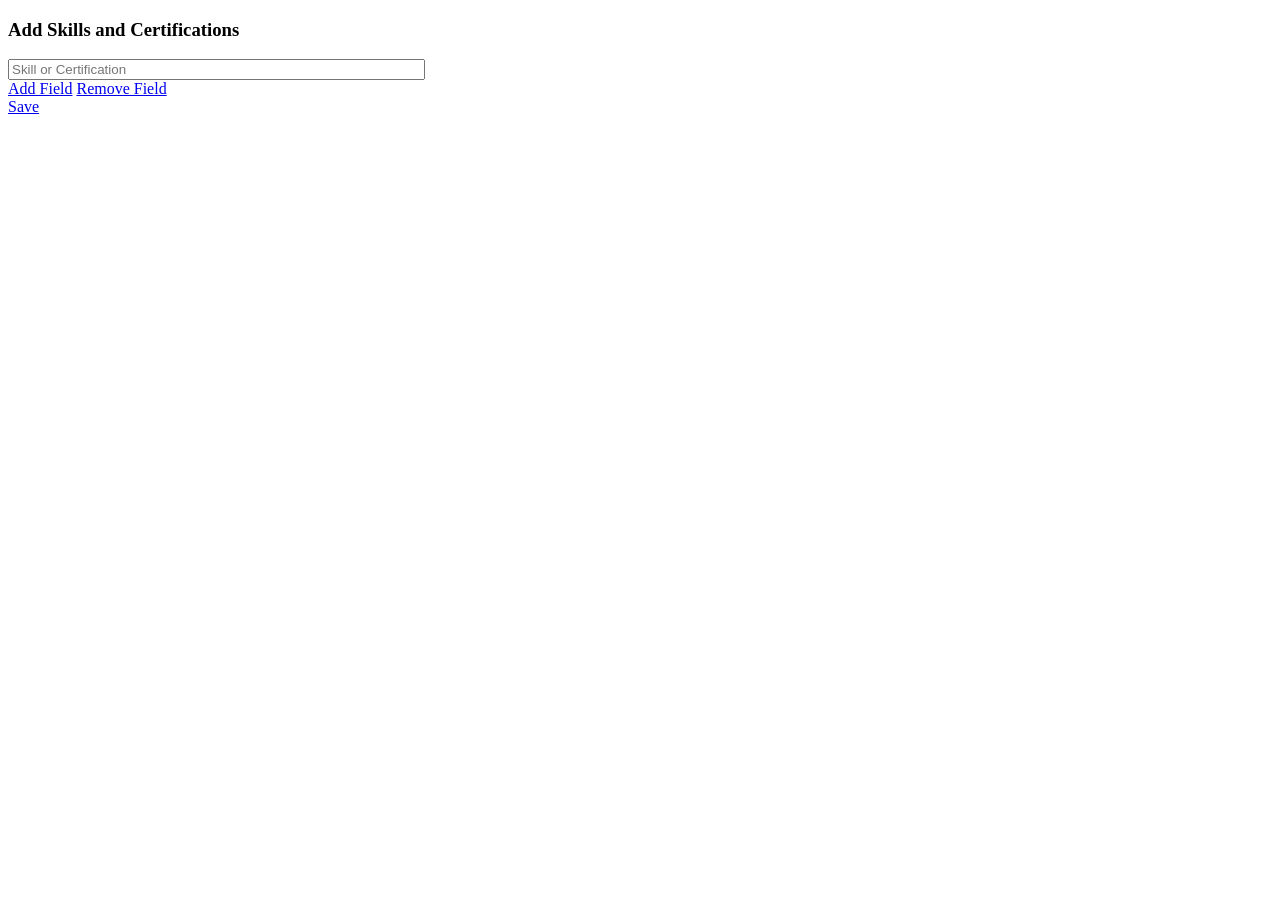
<file: Projects/TechEntrance/techentrance/target/classes/templates/addskills.html>
<!DOCTYPE html>
<html>

<head>
    <title>Add-Skills</title>
    <!-- <title>Add Skills & Certifications</title> -->
    <link rel="stylesheet" type="text/css" href="http://localhost:8080/login/style1.css">
    <!-- <link rel="stylesheet" type="text/css" href="https://stackpath.bootstrapcdn.com/font-awesome/4.7.0/css/font-awesome.min.css"> -->
</head>

<body>
    <!-- <h1>Add Skills and Certifications</h1> -->
    <div class="wrapper">
        <h3 class="card-title">Add Skills and Certifications</h3>
        <div id="survey_options">
            <input type="text" name="survey_options[]" class="survey_options" size="50"
                placeholder="Skill or Certification">
        </div>
        <div class="controls">
            <a href="#" id="add_more_fields"><i class="fa fa_plus"></i>Add Field</a>
            <a href="#" id="remove_fields"><i class="fa fa_plus"></i>Remove Field</a>
        </div>
        <div class="text-center mt-3">
            <a class="btn btn-success" href="#" role="button" id="save_and_return">Save</a>
        </div>
    </div>
    <script src="http://localhost:8080/scripts/userSkillsScript.js"></script>
</body>

</html>
</file>
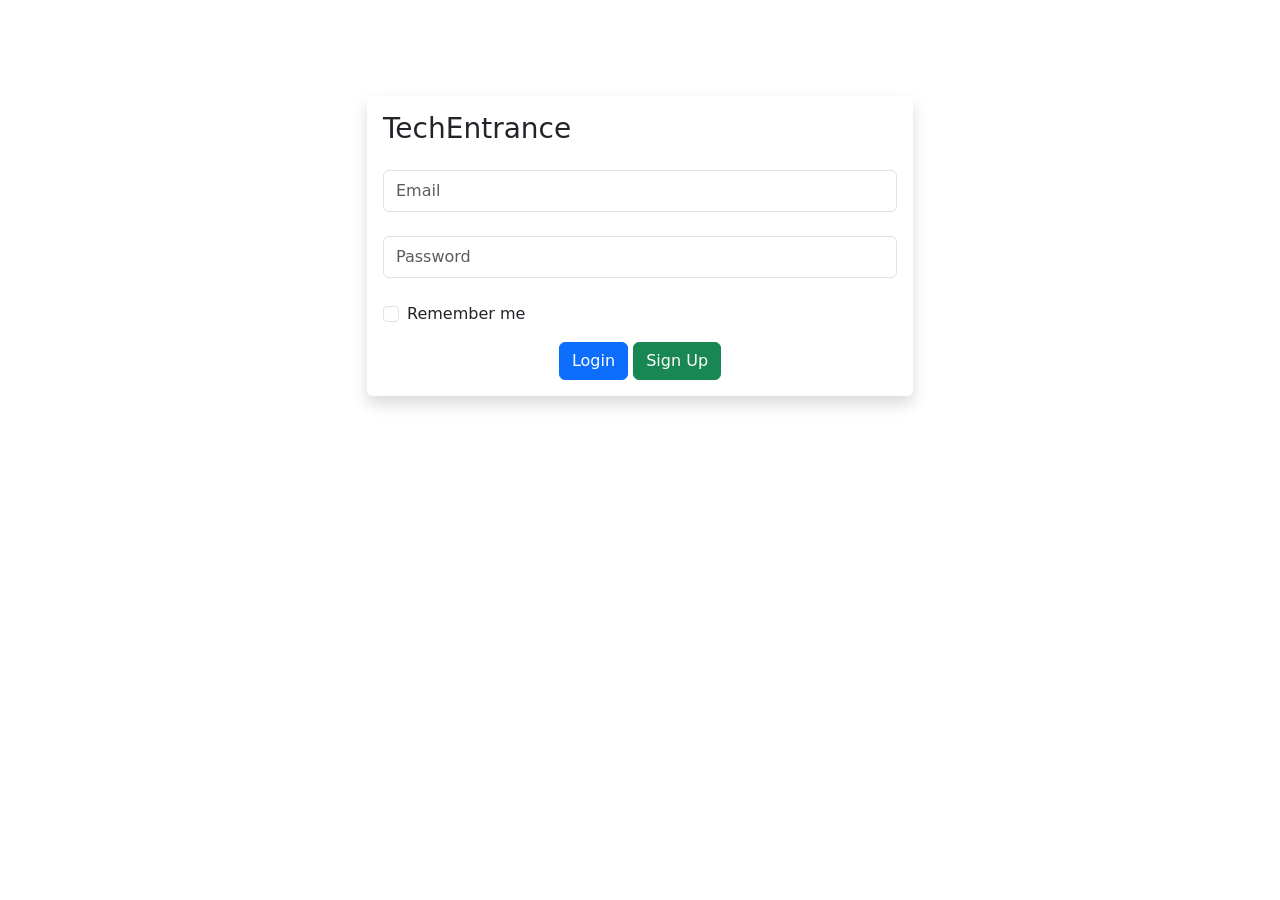
<file: Projects/TechEntrance/techentrance/target/classes/templates/login.html>
<!DOCTYPE html>
<html lang="en">

<head>
  <!-- Required meta tags -->
  <meta charset="utf-8" />
  <meta name="viewport" content="width=device-width, initial-scale=1" />

  <!-- Bootstrap CSS -->
  <link href="https://cdn.jsdelivr.net/npm/bootstrap@5.1.0/dist/css/bootstrap.min.css" rel="stylesheet"
    integrity="sha384-KyZXEAg3QhqLMpG8r+8fhAXLRk2vvoC2f3B09zVXn8CA5QIVfZOJ3BCsw2P0p/We" crossorigin="anonymous" />


  <!--    <link rel="stylesheet" href="style.css">-->
  <link href="http://localhost:8080/login/style.css" rel="stylesheet" />


  <title>Login</title>
</head>

<body>
  <section>
    <div class="container mt-5 pt-5">
      <div class="row">
        <div class="col-12 col-sm-7 col-md-6 m-auto">
          <div class="card border-0 shadow">
            <div class="card-body">
              <h3 class="card-title">TechEntrance</h3>
              <form action="http://localhost:8080/login" method="POST">
                <input type="text" name="email" id="" class="form-control my-4 py-2" placeholder="Email" />
                <input type="password" name="password" id="" class="form-control my-4 py-2" placeholder="Password" />

                <div class="form-group form-check">
                  <input class="form-check-input" type="checkbox" id="check">
                  <label class="form-check-label" for="check">Remember me</label>
                </div>

                <div class="text-center mt-3">
                  <button class="btn btn-primary">Login</button>
                  <a class="btn btn-success" href="/signup" role="button">Sign Up</a>
                </div>
              </form>
            </div>
          </div>
        </div>
      </div>
    </div>
  </section>

  <!-- Option 1: Bootstrap Bundle with Popper -->
  <script src="https://code.jquery.com/jquery-3.6.1.js" integrity="sha256-3zlB5s2uwoUzrXK3BT7AX3FyvojsraNFxCc2vC/7pNI="
    crossorigin="anonymous"></script>
  <script src="https://cdn.jsdelivr.net/npm/bootstrap@5.1.0/dist/js/bootstrap.bundle.min.js"
    integrity="sha384-U1DAWAznBHeqEIlVSCgzq+c9gqGAJn5c/t99JyeKa9xxaYpSvHU5awsuZVVFIhvj"
    crossorigin="anonymous"></script>
</body>

</html>
</file>
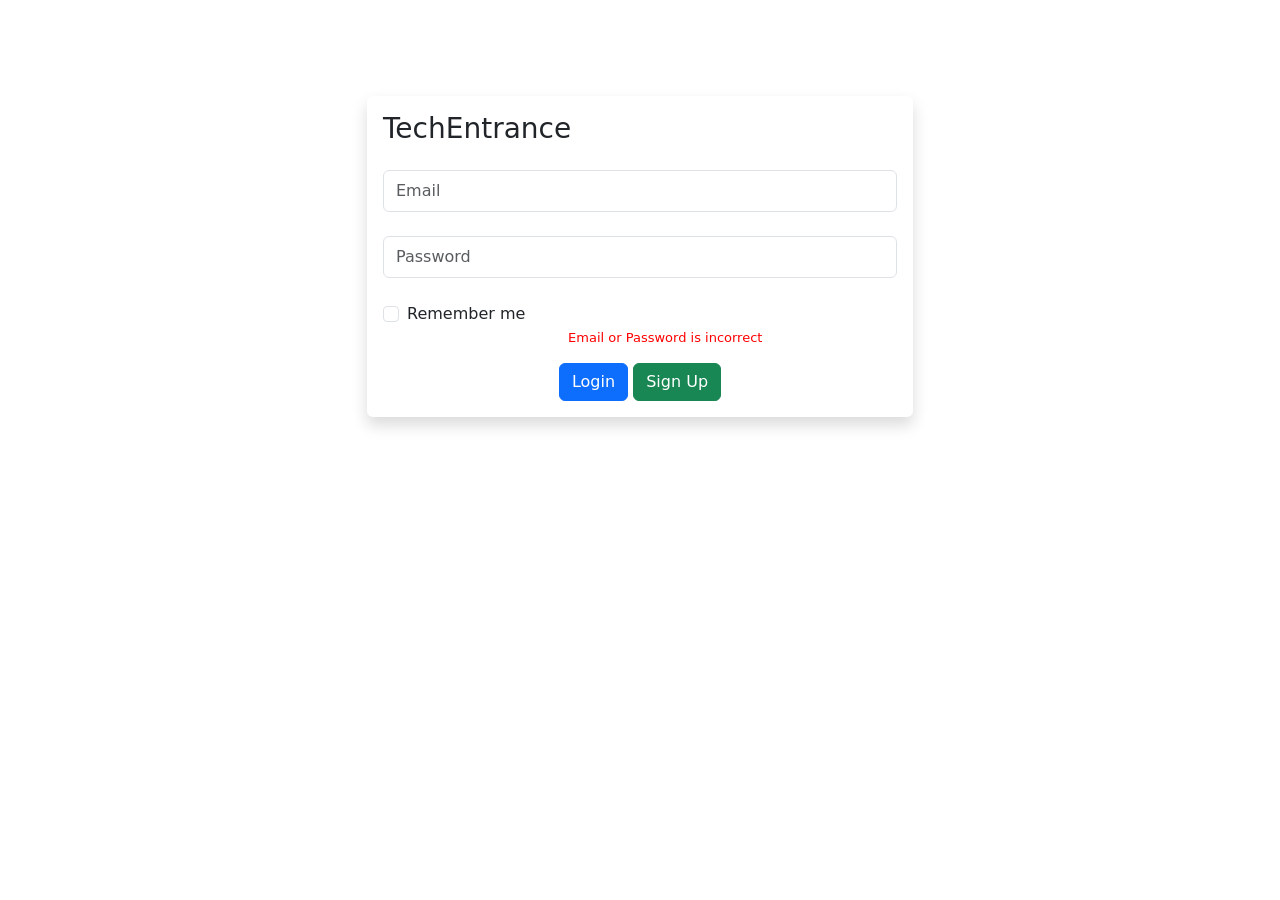
<file: Projects/TechEntrance/techentrance/target/classes/templates/loginerror.html>
<!DOCTYPE html>
<html lang="en">

<head>
    <!-- Required meta tags -->
    <meta charset="utf-8" />
    <meta name="viewport" content="width=device-width, initial-scale=1" />

    <!-- Bootstrap CSS -->
    <link href="https://cdn.jsdelivr.net/npm/bootstrap@5.1.0/dist/css/bootstrap.min.css" rel="stylesheet"
        integrity="sha384-KyZXEAg3QhqLMpG8r+8fhAXLRk2vvoC2f3B09zVXn8CA5QIVfZOJ3BCsw2P0p/We" crossorigin="anonymous" />


    <!--    <link rel="stylesheet" href="style.css">-->
    <link href="http://localhost:8080/login/style.css" rel="stylesheet" />


    <title>Login</title>
    <style>
        .error{
            color: red;
            font-size: small;
            padding-left: 36%;
        }
    </style>
</head>

<body>
    <section>
        <div class="container mt-5 pt-5">
            <div class="row">
                <div class="col-12 col-sm-7 col-md-6 m-auto">
                    <div class="card border-0 shadow">
                        <div class="card-body">
                            <h3 class="card-title">TechEntrance</h3>
                            <form action="http://localhost:8080/login" method="POST">
                                <input type="text" name="email" id="" class="form-control my-4 py-2"
                                    placeholder="Email" />
                                <input type="password" name="password" id="" class="form-control my-4 py-2"
                                    placeholder="Password" />

                                <div class="form-group form-check">
                                    <input class="form-check-input" type="checkbox" id="check">
                                    <label class="form-check-label" for="check">Remember me</label>
                                </div>

                                <div class="error">
                                    <p>Email or Password is incorrect</p>
                                </div>

                                <div class="text-center mt-3">
                                    <button class="btn btn-primary">Login</button>
                                    <a class="btn btn-success" href="/signup" role="button">Sign Up</a>
                                </div>
                            </form>
                        </div>
                    </div>
                </div>
            </div>
        </div>
    </section>

    <!-- Option 1: Bootstrap Bundle with Popper -->
    <script src="https://cdn.jsdelivr.net/npm/bootstrap@5.1.0/dist/js/bootstrap.bundle.min.js"
        integrity="sha384-U1DAWAznBHeqEIlVSCgzq+c9gqGAJn5c/t99JyeKa9xxaYpSvHU5awsuZVVFIhvj"
        crossorigin="anonymous"></script>
</body>

</html>
</file>
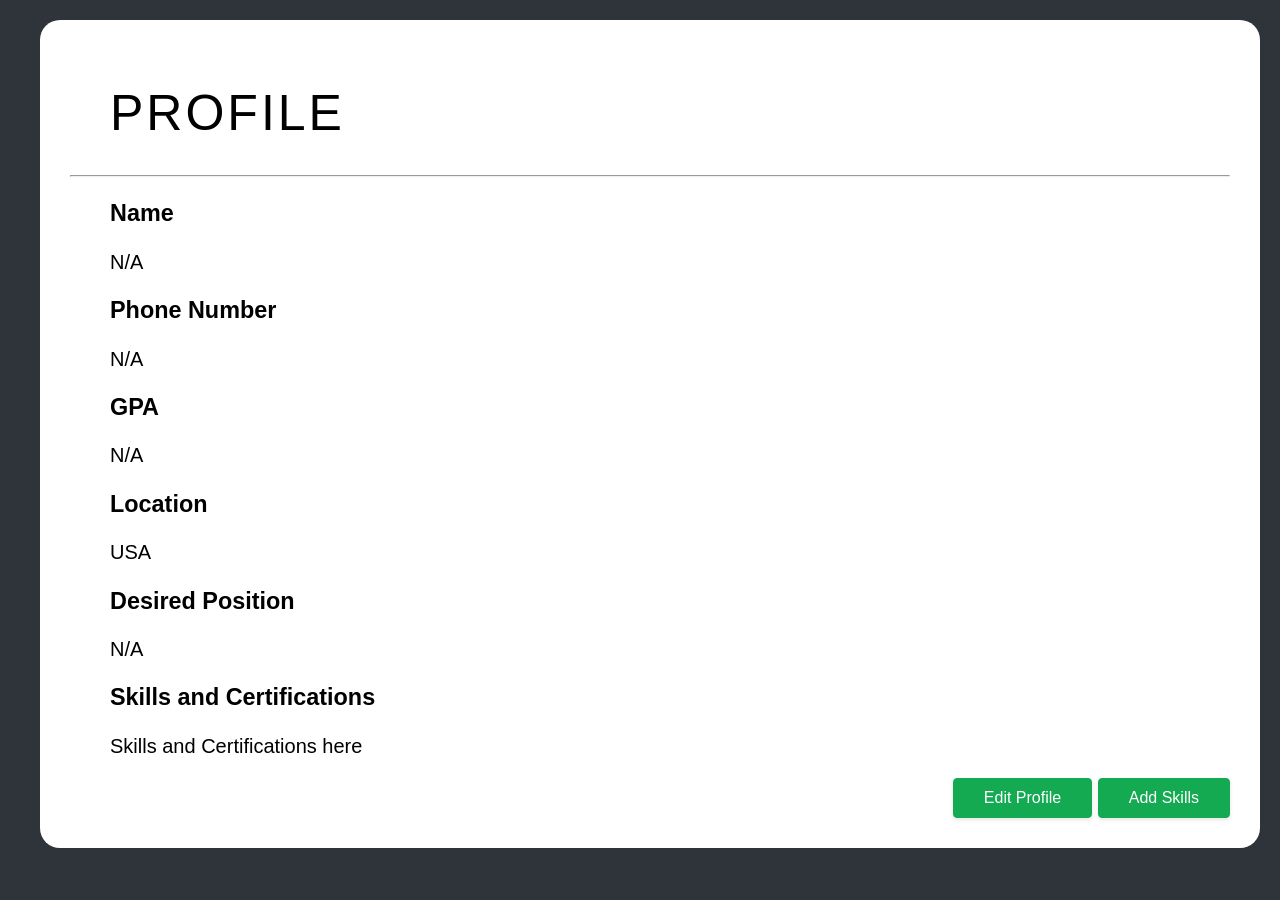
<file: Projects/TechEntrance/techentrance/target/classes/templates/profile.html>
<!DOCTYPE html>
<html lang="en">

<head>
    <meta charset="UTF-8">
    <meta http-equiv="X-UA-Compatible" content="IE=edge">
    <meta name="viewport" content="width=device-width, initial-scale=1.0">
    <title>Profile</title>
    <link rel="stylesheet" href="https://cdnjs.cloudflare.com/ajax/libs/font-awesome/4.7.0/css/font-awesome.min.css">
</head>

<style>
    @import url('https://fonts.googleapis.com/css2?family=Montserrat&display=swap');

    body {
        margin: 0;
        padding: 0;
        font-family: 'Poppins', sans-serif;
        background-color: #2f343b;
        align-items: center;
        justify-content: center;
    }

    * {
        box-sizing: border-box;
    }

    .container {
        display: flex;
        width: 100%;
        height: 100%;
        padding: 20px 20px;
    }

    .box {
        flex: 30%;
        display: table;
        align-items: center;
        text-align: center;
        font-size: 20px;
        background-color: #000000;
        color: #fff;
        padding: 30px 30px;
        border-radius: 20px;
    }

    .box img {
        border-radius: 50%;
        border: 2px solid #fff;
        height: 250px;
        width: 250px;
    }

    .box ul {
        margin-top: 30px;
        font-size: 30px;
        text-align: center;
    }

    .box ul li {
        list-style: none;
        margin-top: 50px;
        font-weight: 100;
    }

    .box ul li i {
        cursor: pointer;
        margin: 10px;
        font-size: 40px;
    }

    .box ul li i:hover {
        opacity: 0.6;
    }

    .About {
        margin-left: 20px;
        flex: 50%;
        display: table;
        padding: 30px 30px;
        font-size: 20px;
        background-color: #fff;
        border-radius: 20px;
    }

    .About h1 {
        text-transform: uppercase;
        letter-spacing: 3px;
        font-size: 50px;
        font-weight: 500;
    }

    .About ul li {
        list-style: none;
    }

    .About ul {
        margin-top: 20px;
    }

    @media screen and (max-width: 1068px) {
        .container {
            display: table;
        }

        .box {
            width: 100%;
        }

        .About {
            width: 100%;
            margin: 0;
            margin-top: 20px;
        }

        .About h1 {
            text-align: center;
        }
    }

    .button-37 {
        background-color: #13aa52;
        border: 1px solid #13aa52;
        border-radius: 4px;
        box-shadow: rgba(0, 0, 0, .1) 0 2px 4px 0;
        box-sizing: border-box;
        color: #fff;
        cursor: pointer;
        font-family: "Akzidenz Grotesk BQ Medium", -apple-system, BlinkMacSystemFont, sans-serif;
        font-size: 16px;
        font-weight: 400;
        outline: none;
        outline: 0;
        padding: 10px 25px;
        text-align: center;
        transform: translateY(0);
        transition: transform 150ms, box-shadow 150ms;
        user-select: none;
        -webkit-user-select: none;
        touch-action: manipulation;
    }

    .button-37:hover {
        box-shadow: rgba(0, 0, 0, .15) 0 3px 9px 0;
        transform: translateY(-2px);
    }

    @media (min-width: 768px) {
        .button-37 {
            padding: 10px 30px;
        }
    }

    .buttons {
        align-items: right;
        text-align: right;
    }
</style>

<body>
    <div class="container">
      
        <div class="About">
            <ul>
                <h1>Profile</h1>
            </ul>
            <hr>
            <ul>
                <h3>Name</h3>
                <li>N/A</li>
                <p th:text="${user.firstName}" th:text="user.lastName"></p>
            </ul>
            <ul>
                <h3>Phone Number</h3>
                <li>N/A</li>
                <p th:text="${user.phoneNumber}"></p>
            </ul>
            <ul>
                <h3>GPA</h3>
                <li>N/A</li>
            </ul>
            <ul>
                <h3>Location</h3>
                <li>USA</li>
            </ul>
            <ul>
                <h3>Desired Position</h3>
                <li>N/A</li>
            </ul>
            <ul>
                <h3>Skills and Certifications</h3>
                <li>
                    Skills and Certifications here
                </li>
            </ul>
            <div class="buttons">
                <button class="button-37" href="/editprofile" role="button">Edit Profile</button>
                <button class="button-37" href="/addskills" role="button">Add Skills</button>
            </div>
        </div>
    </div>
</body>

</html>
</file>
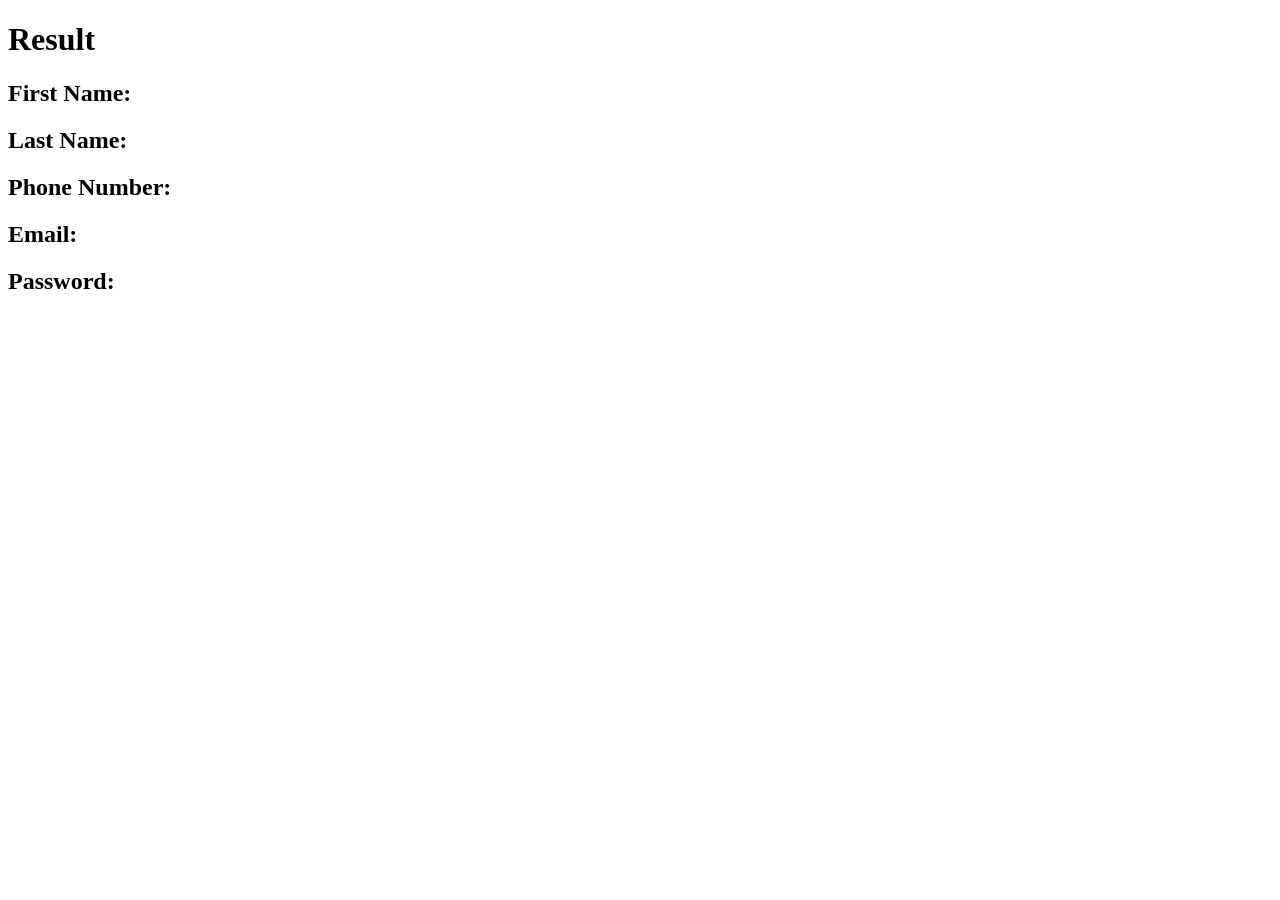
<file: Projects/TechEntrance/techentrance/target/classes/templates/result.html>
<!DOCTYPE html>
<html lang="en" xmlns:th="https://www.thymeleaf.org">
<head>
    <meta charset="UTF-8">
    <meta http-equiv="X-UA-Compatible" content="IE=edge">
    <meta name="viewport" content="width=device-width, initial-scale=1.0">
    <title>Document</title>
</head>
<body>
    <h1>Result</h1>
    <h2>First Name: </h2><p th:text="${user.firstName}"></p>
    <h2>Last Name: </h2><p th:text="${user.lastName}"></p>
    <h2>Phone Number: </h2><p th:text="${user.phoneNumber}"></p>
    <h2>Email: </h2><p th:text="${user.email}"></p>
    <h2>Password: </h2><p th:text="${user.password}"></p>
</body>
</html>
</file>
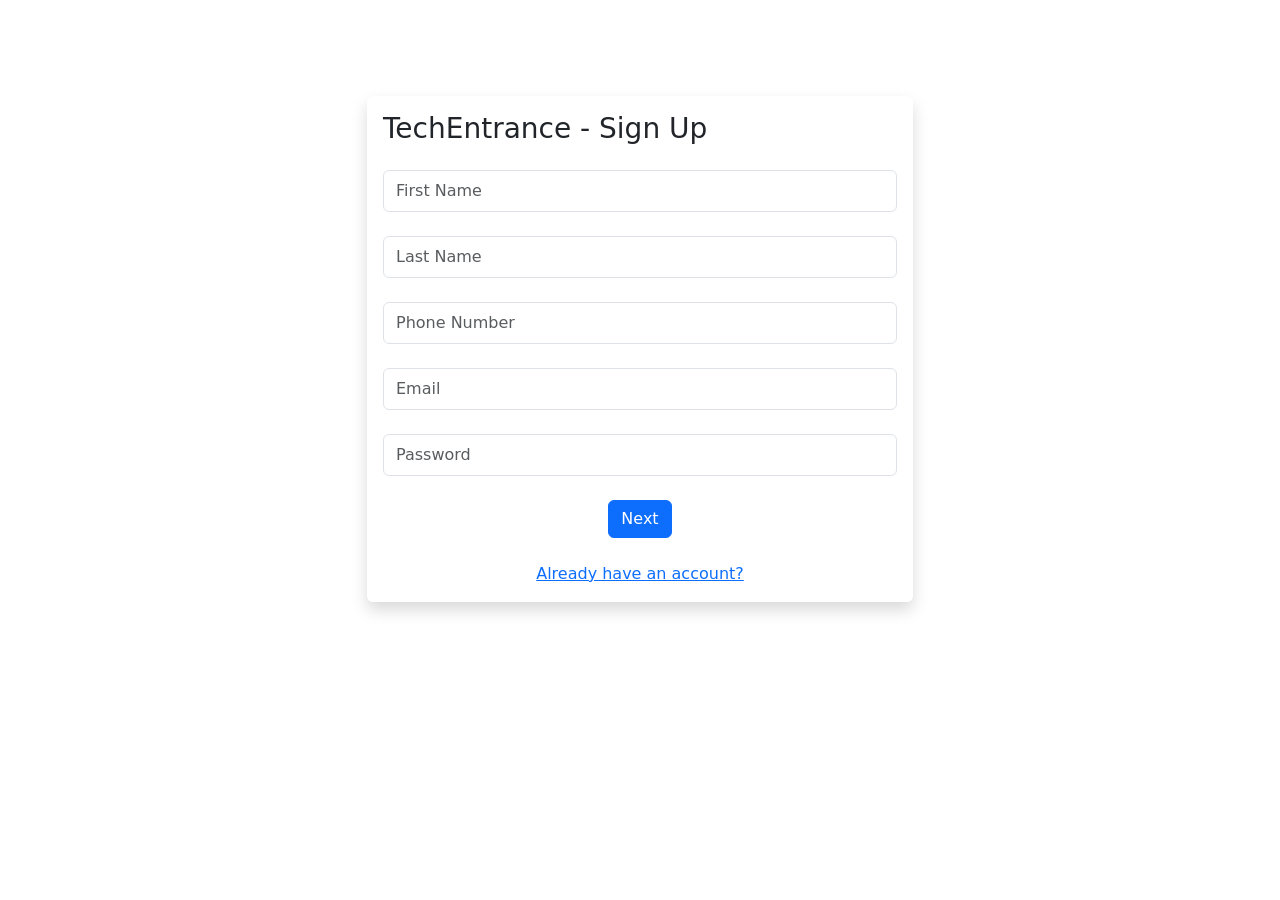
<file: Projects/TechEntrance/techentrance/target/classes/templates/signup.html>
<!DOCTYPE html>
<html lang="en">
  <head>
    <!-- Required meta tags -->
    <meta charset="utf-8" />
    <meta name="viewport" content="width=device-width, initial-scale=1" />

    <!-- Bootstrap CSS -->
    <link href="https://cdn.jsdelivr.net/npm/bootstrap@5.1.0/dist/css/bootstrap.min.css" rel="stylesheet" integrity="sha384-KyZXEAg3QhqLMpG8r+8fhAXLRk2vvoC2f3B09zVXn8CA5QIVfZOJ3BCsw2P0p/We" crossorigin="anonymous" />


    <link href="http://localhost:8080/login/style.css" rel="stylesheet" />

    <title>Sign-Up</title>
  </head>
  <body>
    <section>
      <div class="container mt-5 pt-5">
        <div class="row">
          <div class="col-12 col-sm-7 col-md-6 m-auto">
            <div class="card border-0 shadow">
              <div class="card-body">
                <!-- <svg class="mx-auto my-3" xmlns="http://www.w3.org/2000/svg" width="50" height="50" fill="currentColor" class="bi bi-person-circle" viewBox="0 0 16 16">
                  <path d="M11 6a3 3 0 1 1-6 0 3 3 0 0 1 6 0z" />
                  <path fill-rule="evenodd" d="M0 8a8 8 0 1 1 16 0A8 8 0 0 1 0 8zm8-7a7 7 0 0 0-5.468 11.37C3.242 11.226 4.805 10 8 10s4.757 1.225 5.468 2.37A7 7 0 0 0 8 1z" />
                </svg> -->
                <h3 class="card-title">TechEntrance - Sign Up</h3>
                <form action="http://localhost:8080/signup" method="POST">
                    <input type="text" name="firstName" id="" class="form-control my-4 py-2" placeholder="First Name" />
                    <input type="text" name="lastName" id="" class="form-control my-4 py-2" placeholder="Last Name" />
                    <input type="text" name="phoneNumber" id="" class="form-control my-4 py-2" placeholder="Phone Number" />
                    <input type="text" name="email" id="" class="form-control my-4 py-2" placeholder="Email" />
                    <input type="password" name="password" id="" class="form-control my-4 py-2" placeholder="Password" />
                  
                  
                  <div class="text-center mt-3">
                    <button class="btn btn-primary">Next</button>
                    <br>
                    <br>
                    <a href="/login">Already have an account?</a>
                  </div>
                </form>
              </div>
            </div>
          </div>
        </div>
      </div>
    </section>

    <!-- Option 1: Bootstrap Bundle with Popper -->
    <script src="https://cdn.jsdelivr.net/npm/bootstrap@5.1.0/dist/js/bootstrap.bundle.min.js" integrity="sha384-U1DAWAznBHeqEIlVSCgzq+c9gqGAJn5c/t99JyeKa9xxaYpSvHU5awsuZVVFIhvj" crossorigin="anonymous"></script>
  </body>
</html>
</file>
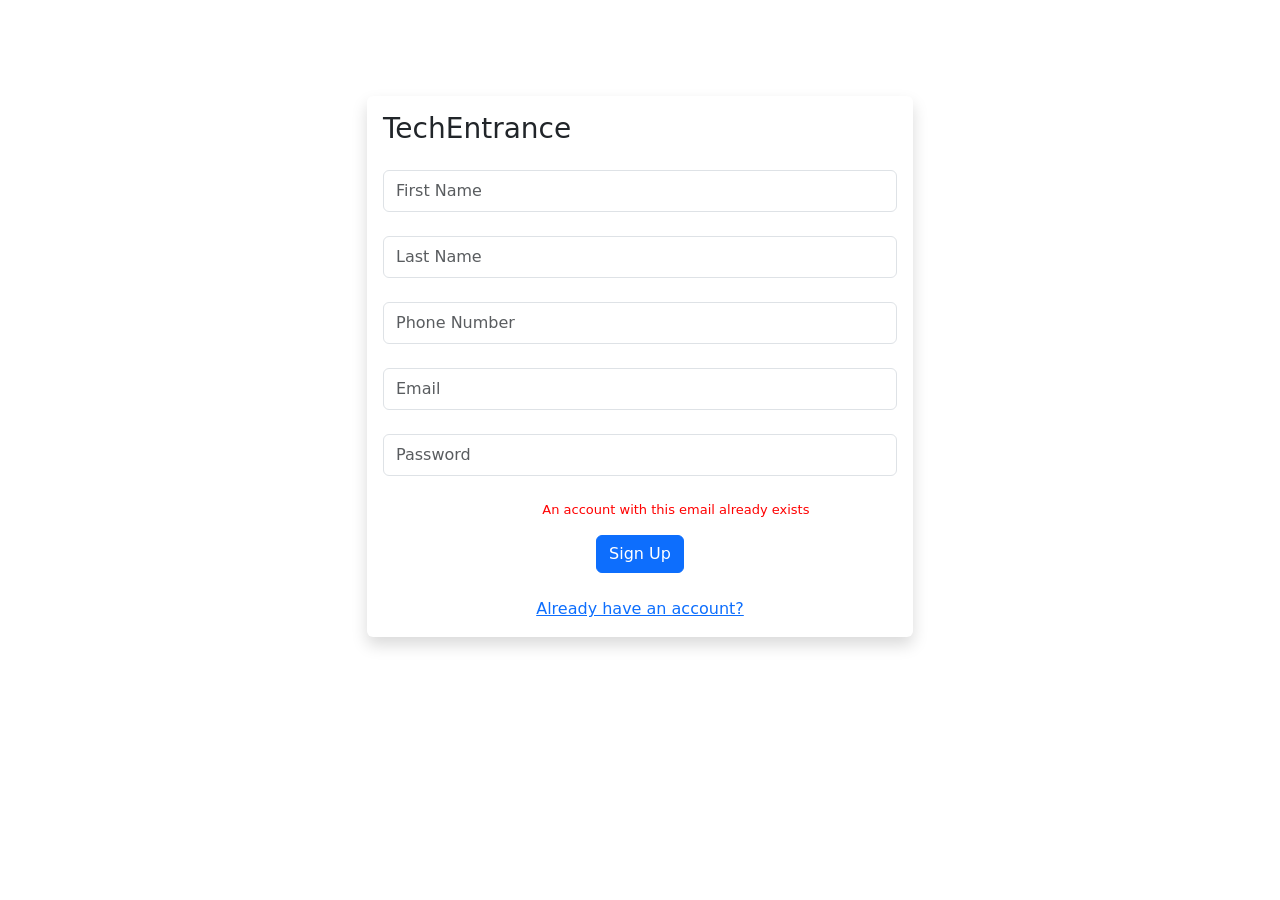
<file: Projects/TechEntrance/techentrance/target/classes/templates/signuperror.html>
<!DOCTYPE html>
<html lang="en">

<head>
    <!-- Required meta tags -->
    <meta charset="utf-8" />
    <meta name="viewport" content="width=device-width, initial-scale=1" />

    <!-- Bootstrap CSS -->
    <link href="https://cdn.jsdelivr.net/npm/bootstrap@5.1.0/dist/css/bootstrap.min.css" rel="stylesheet"
        integrity="sha384-KyZXEAg3QhqLMpG8r+8fhAXLRk2vvoC2f3B09zVXn8CA5QIVfZOJ3BCsw2P0p/We" crossorigin="anonymous" />


    <link href="http://localhost:8080/login/style.css" rel="stylesheet" />

    <title>Sign-Up</title>
    <style>
        .error {
            color: red;
            font-size: small;
            padding-left: 31%;
        }
    </style>
</head>

<body>
    <section>
        <div class="container mt-5 pt-5">
            <div class="row">
                <div class="col-12 col-sm-7 col-md-6 m-auto">
                    <div class="card border-0 shadow">
                        <div class="card-body">
                            <!-- <svg class="mx-auto my-3" xmlns="http://www.w3.org/2000/svg" width="50" height="50" fill="currentColor" class="bi bi-person-circle" viewBox="0 0 16 16">
                  <path d="M11 6a3 3 0 1 1-6 0 3 3 0 0 1 6 0z" />
                  <path fill-rule="evenodd" d="M0 8a8 8 0 1 1 16 0A8 8 0 0 1 0 8zm8-7a7 7 0 0 0-5.468 11.37C3.242 11.226 4.805 10 8 10s4.757 1.225 5.468 2.37A7 7 0 0 0 8 1z" />
                </svg> -->
                            <h3 class="card-title">TechEntrance</h3>
                            <form action="http://localhost:8080/signup" method="POST">
                                <input type="text" name="firstName" id="" class="form-control my-4 py-2"
                                    placeholder="First Name" />
                                <input type="text" name="lastName" id="" class="form-control my-4 py-2"
                                    placeholder="Last Name" />
                                <input type="text" name="phoneNumber" id="" class="form-control my-4 py-2"
                                    placeholder="Phone Number" />
                                <input type="text" name="email" id="" class="form-control my-4 py-2"
                                    placeholder="Email" />
                                <input type="password" name="password" id="" class="form-control my-4 py-2"
                                    placeholder="Password" />

                                <div class="error">
                                    <p>An account with this email already exists</p>
                                </div>

                                <div class="text-center mt-3">
                                    <button class="btn btn-primary">Sign Up</button>
                                    <br>
                                    <br>
                                    <a href="/login">Already have an account?</a>
                                </div>
                            </form>
                        </div>
                    </div>
                </div>
            </div>
        </div>
    </section>

    <!-- Option 1: Bootstrap Bundle with Popper -->
    <script src="https://cdn.jsdelivr.net/npm/bootstrap@5.1.0/dist/js/bootstrap.bundle.min.js"
        integrity="sha384-U1DAWAznBHeqEIlVSCgzq+c9gqGAJn5c/t99JyeKa9xxaYpSvHU5awsuZVVFIhvj"
        crossorigin="anonymous"></script>
</body>

</html>
</file>
